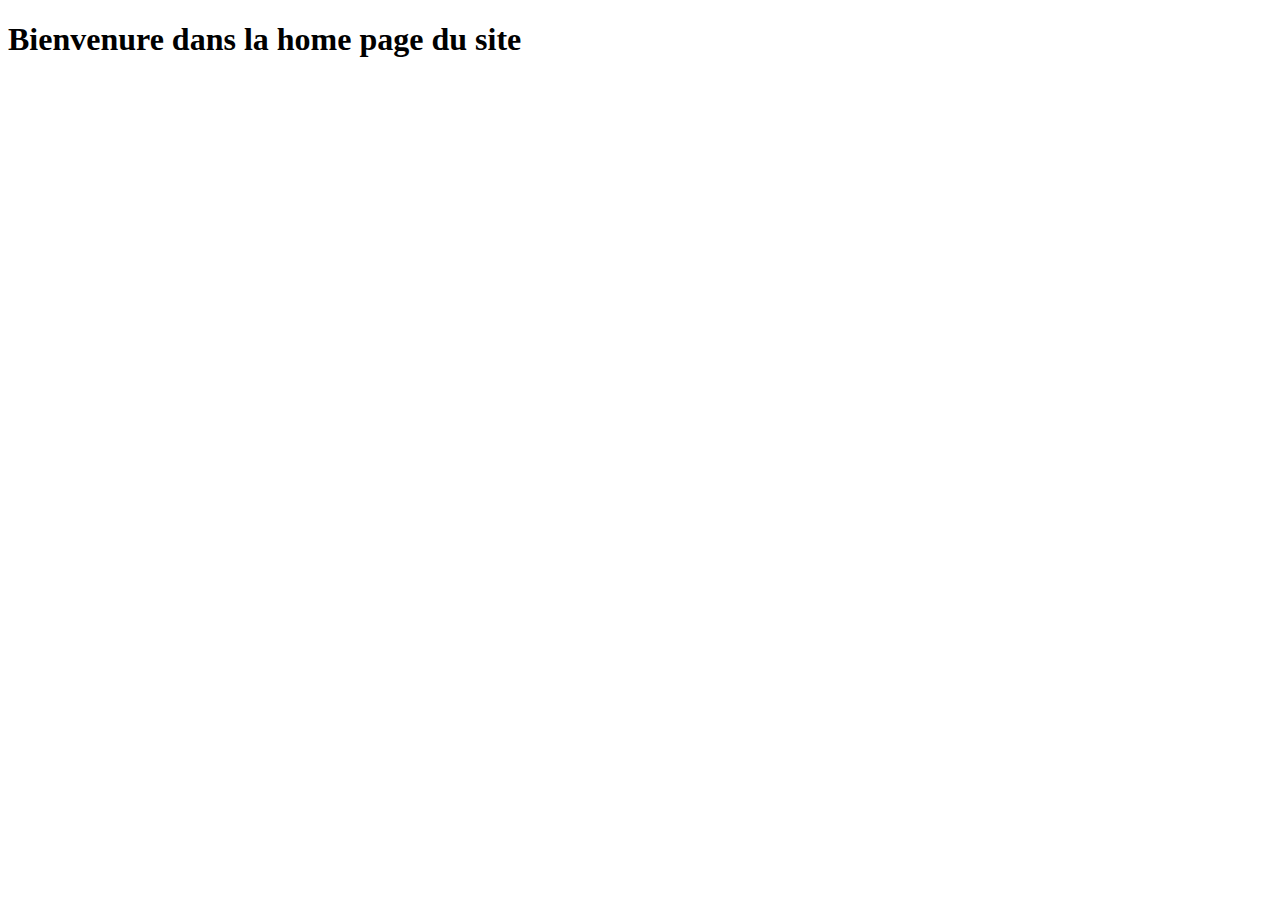
<file: home.html>
<!DOCTYPE html>
<html lang="en">
<head>
    <meta charset="UTF-8">
    <meta name="viewport" content="width=device-width, initial-scale=1.0">
    <title>Home</title>
</head>
<body>
    <h1>Bienvenure dans la home page du site</h1>
</body>
</html>
</file>
